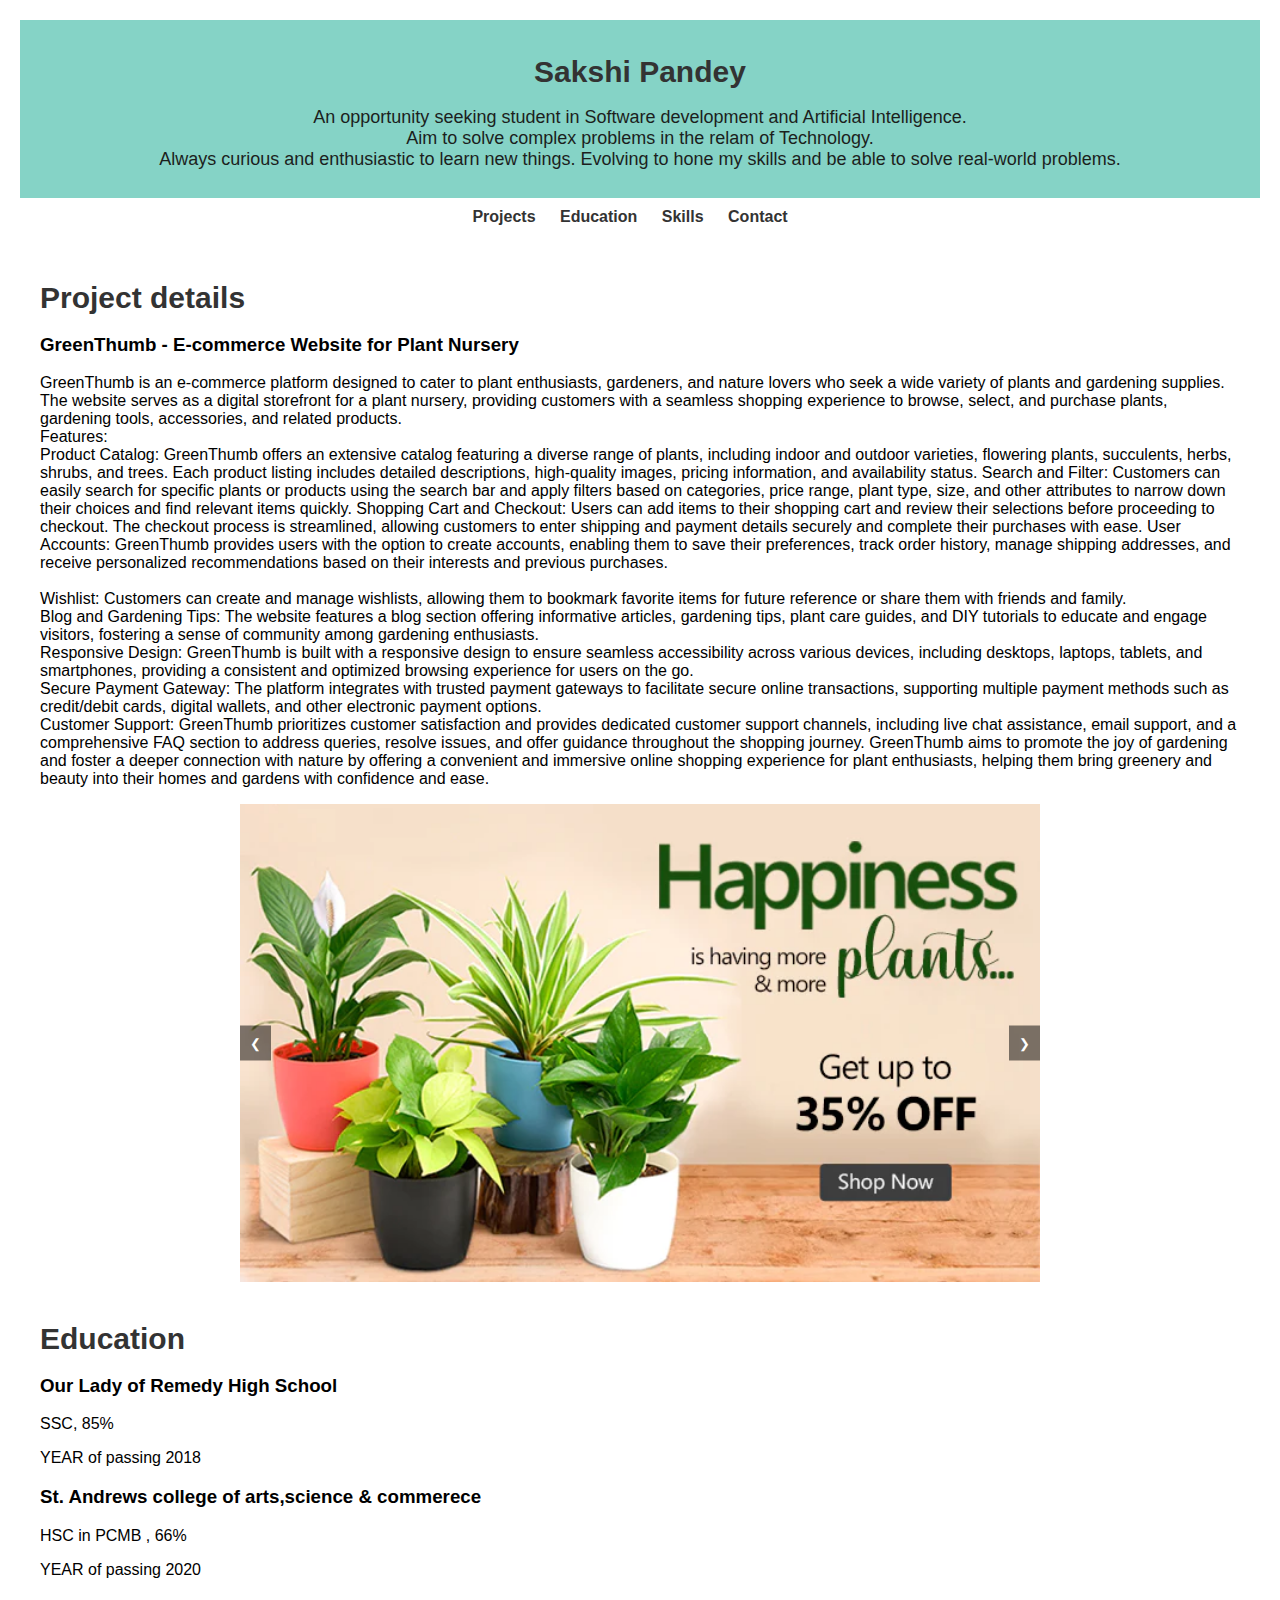
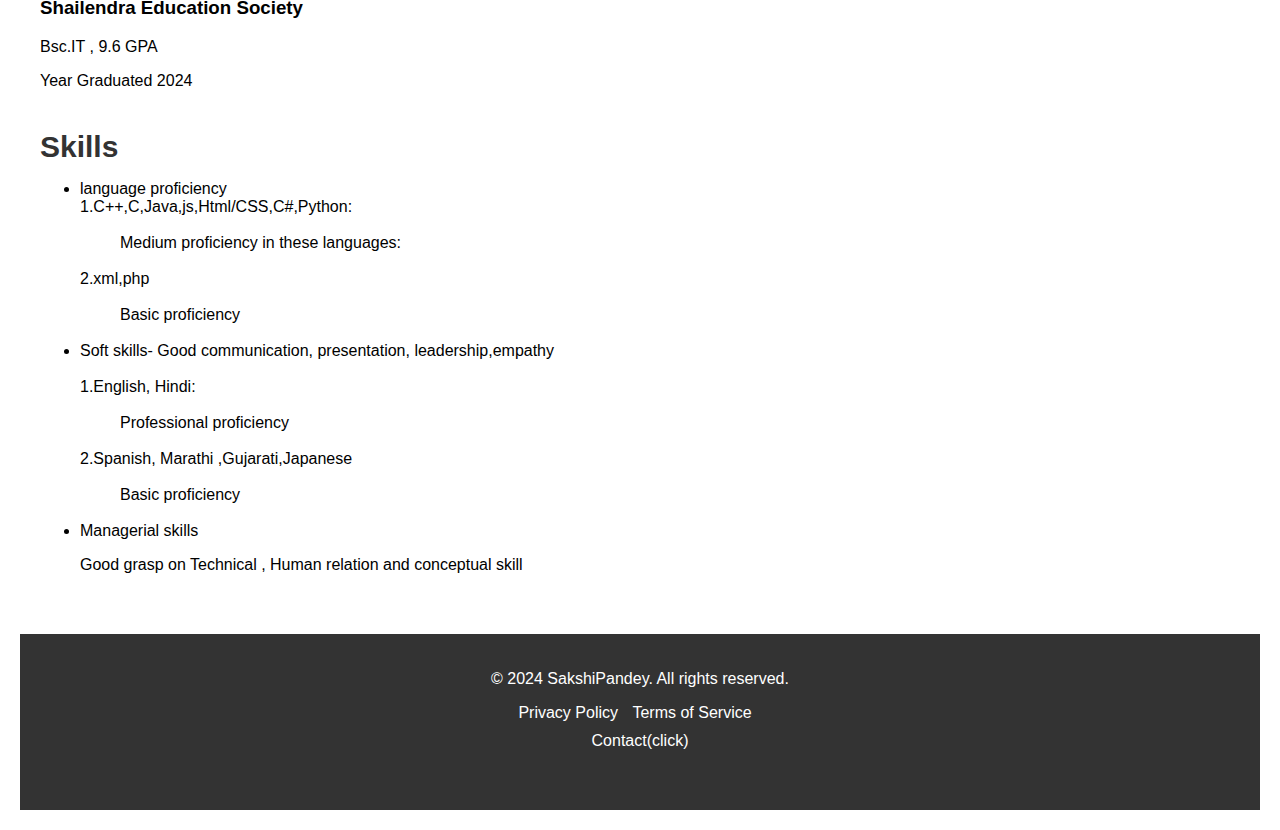
<file: index.html>
<!DOCTYPE html>
<html lang="en">
<head>
    <title>Personal Portfolio</title>
    <link rel="stylesheet" href="styles.css">
    
</head>
<body>
    <header>
        <h2>Sakshi Pandey</h2>
        <p style="color: rgb(28, 31, 29); font-size: 18px;">
            An opportunity seeking student in Software development and Artificial Intelligence.
            <br>Aim to solve complex problems in the relam of Technology.
            <br>Always curious and enthusiastic to learn new things. Evolving to hone my skills and be able to solve real-world problems.  </p>
    </header>
    <nav>
         <ul>
            <li><a href="#projects">Projects</a></li>
            <li><a href="#education">Education</a></li>
            <li><a href="#skills">Skills</a></li>
            <li><a href="#contact">Contact</a></li>
        </ul>
    </nav>
    <main>
        <section id="projects">
            <h2>Project details </h2>
            <div class="project">
                <h3>GreenThumb - E-commerce Website for Plant Nursery</h3>
                <p>GreenThumb is an e-commerce platform designed to cater to plant enthusiasts, gardeners, and nature lovers who seek a wide variety of plants and gardening supplies. <br>
                    The website serves as a digital storefront for a plant nursery, providing customers with a seamless shopping experience to browse, select, and purchase plants, gardening tools, accessories, and related products.
                <br>Features:<br>

                Product Catalog: GreenThumb offers an extensive catalog featuring a diverse range of plants, including indoor and outdoor varieties, flowering plants, succulents, herbs, shrubs, and trees. Each product listing includes detailed descriptions, high-quality images, pricing information, and availability status.
                
                Search and Filter: Customers can easily search for specific plants or products using the search bar and apply filters based on categories, price range, plant type, size, and other attributes to narrow down their choices and find relevant items quickly.
                
                Shopping Cart and Checkout: Users can add items to their shopping cart and review their selections before proceeding to checkout. The checkout process is streamlined, allowing customers to enter shipping and payment details securely and complete their purchases with ease.
                
                User Accounts: GreenThumb provides users with the option to create accounts, enabling them to save their preferences, track order history, manage shipping addresses, and receive personalized recommendations based on their interests and previous purchases.
                <br><br>
                Wishlist: Customers can create and manage wishlists, allowing them to bookmark favorite items for future reference or share them with friends and family.
                <br>
                Blog and Gardening Tips: The website features a blog section offering informative articles, gardening tips, plant care guides, and DIY tutorials to educate and engage visitors, fostering a sense of community among gardening enthusiasts.
                <br>
                Responsive Design: GreenThumb is built with a responsive design to ensure seamless accessibility across various devices, including desktops, laptops, tablets, and smartphones, providing a consistent and optimized browsing experience for users on the go.
                <br>
                Secure Payment Gateway: The platform integrates with trusted payment gateways to facilitate secure online transactions, supporting multiple payment methods such as credit/debit cards, digital wallets, and other electronic payment options.
                <br>
                Customer Support: GreenThumb prioritizes customer satisfaction and provides dedicated customer support channels, including live chat assistance, email support, and a comprehensive FAQ section to address queries, resolve issues, and offer guidance throughout the shopping journey.
                
                GreenThumb aims to promote the joy of gardening and foster a deeper connection with nature by offering a convenient and immersive online shopping experience for plant enthusiasts, helping them bring greenery and beauty into their homes and gardens with confidence and ease.</p>
               
                <div class="slider-container">
                    <div class="slider">
                        <img src="img1.jpg" alt="img1">
                        <img src="img3.jpg" alt="img2">
                        <img src="img2.jpg" alt="img3">
                    </div>
                    <button class="prev" onclick="prevSlide()">&#10094;</button>
                    <button class="next" onclick="nextSlide()">&#10095;</button>
                </div>
            </section>
              
            </div>
           
        </section>
        <section id="education">
            <h2>Education</h2>
            <div class="education">
                <h3>Our Lady of Remedy High School</h3>
                <p>SSC, 85% </p>
                <P>YEAR of passing 2018</P>
                <h3>St. Andrews college of arts,science & commerece</h3>
                <p>HSC in PCMB , 66% </p>
                <p>YEAR of passing 2020</p>
            </div>
            <div class="education">
                <h3>Shailendra Education Society </h3>
                <p>Bsc.IT , 9.6 GPA </p>
                <p>Year Graduated 2024</p>
            </div>
            
        </section>
        <section id="skills">
            <h2>Skills</h2>
            <ul>
                <li>language proficiency</li>
                <dl>
                    <dt>1.C++,C,Java,js,Html/CSS,C#,Python:</dt><br>
                    <dd>Medium proficiency in these languages:</dd><br>
                    <dt>2.xml,php</dt><br>
                    <dd>Basic proficiency</dd><br>
                  </dl>
                <li>Soft skills- Good communication, presentation, leadership,empathy </li><br>
                <dl>
                    <dt>1.English, Hindi:</dt><br>
                    <dd>Professional proficiency</dd><br>
                    <dt>2.Spanish, Marathi ,Gujarati,Japanese</dt><br>
                    <dd>Basic proficiency</dd><br>
                  </dl> 
                <li>Managerial skills</li>
                <p>Good grasp on Technical , Human relation and conceptual skill</p>
            </ul>
        </section>
        
    </main>
    <script src="scripts.js"></script>
    
    <footer>
        <div class="footer-content">
            <p>&copy; 2024 SakshiPandey. All rights reserved.</p>
            <ul>
                <li><a href="#">Privacy Policy</a></li>
                <li><a href="#">Terms of Service</a></li>
                <section id="contact">
                <li><a href="Contact.html" style="text-decoration: none;">Contact</a>(click)</li></section>
            </ul>
        </div>
    </footer>
    
</body>
</html>
</file>
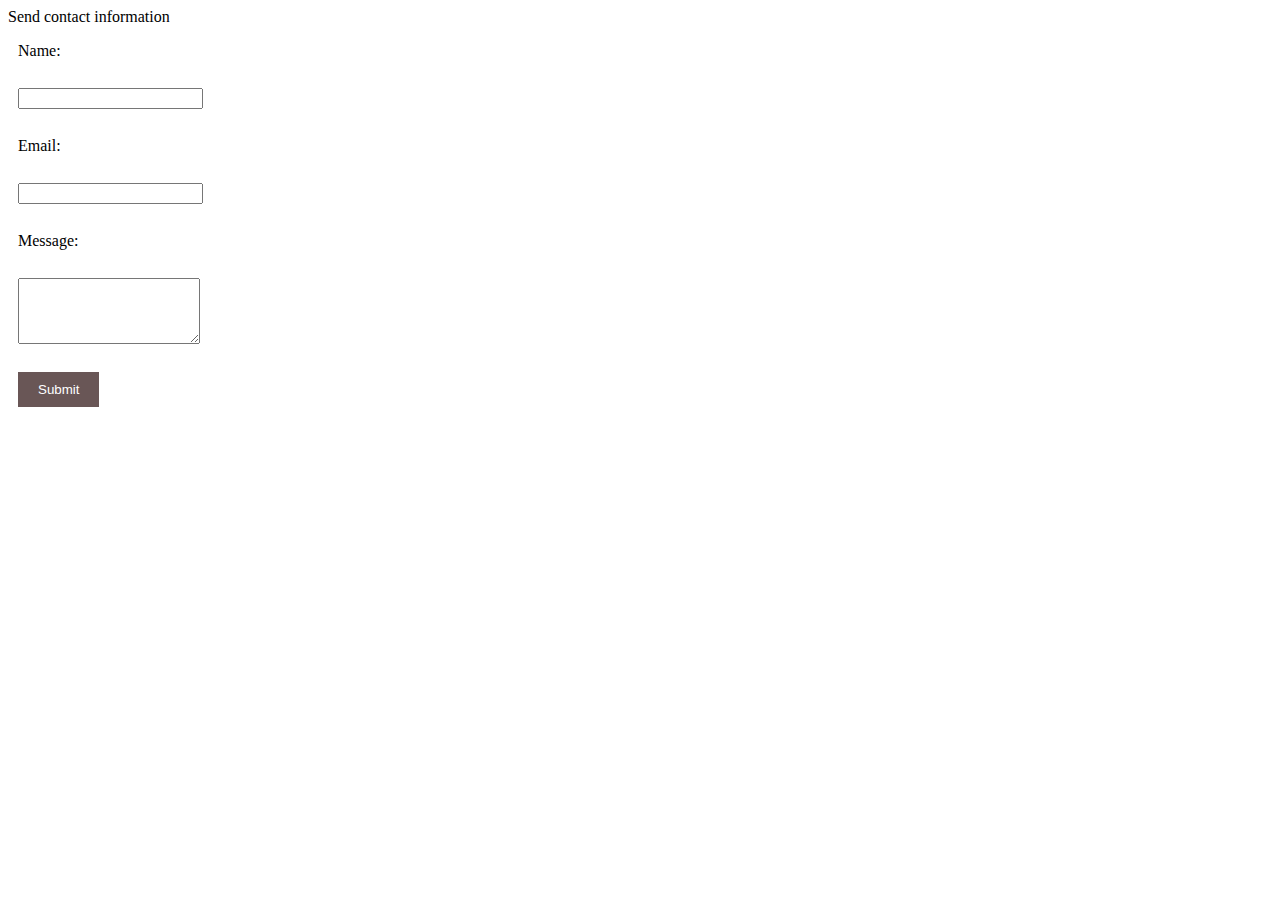
<file: Contact.html>
<html>
<head>
    <title>
            contact information
    </title>
        <link rel="stylesheet" href="styles1.css">
</head>
<body><p id="p1">
    Send contact information
</p>
<form action="#" method="post">
        <label for="name">Name:</label><br>
        <input type="text" id="name" name="name" required><br>
        <label for="email">Email:</label><br>
        <input type="email" id="email" name="email" required><br>
        <label for="message">Message:</label><br>
        <textarea id="message" name="message" rows="4"></textarea><br>
        <input type="submit" value="Submit">
    </form>
</body>
    


</html>
</file>
<file: styles.css>
body {
    font-family: Arial, sans-serif;
    margin: 10px;
    padding: 10px;
}
header {
    background-color: #85d3c6;
    padding: 10px;

    text-align: center;
}
h2{
    color: #333;
    margin-bottom: 0%;
    font-size: 30px;
}
nav ul {
    list-style-type:none;
    margin: 10px;
    padding: 0;
    text-align: center;
}
nav ul li {
    display: inline;
    margin-right: 20px;
    font-weight: bold;
}
nav ul li a {
    text-decoration: none;
    color: #333;
}
main {
    padding: 20px;
}
section {
    margin-bottom: 40px;
}
#contact{
    text-decoration: none;
    margin-top: 10px;
}
footer {
    background-color: #333;
    color: #fff;
    padding: 20px;
    text-align: center;
}

.footer-content {
    max-width: 1200px;
    margin: 0 auto;
}

.footer-content p {
    margin-bottom: 10px;
}

.footer-content ul {
    list-style-type: none;
    padding: 0;
}

.footer-content ul li {
    display: inline;
    margin-right: 10px;
}

.footer-content ul li:last-child {
    margin-right: 0;
}

.footer-content ul li a {
    color: #fff;
    text-decoration: none;
}
.slider-container {
    position: relative;
    max-width: 800px;
    margin: 0 auto;
    overflow: hidden;
}

.slider {
    display: flex;
}

.slider img {
    width: 100%;
    height: auto;
}

.prev, .next {
    position: absolute;
    top: 50%;
    transform: translateY(-50%);
    background-color: rgba(0, 0, 0, 0.5);
    color: #fff;
    border: none;
    cursor: pointer;
    padding: 10px;
}

.prev {
    left: 0;
}

.next {
    right: 0;
}
</file>
<file: styles1.css>
form {
    max-width: 400px;
    margin: 10px;
    align-self: center;
}
label, input, textarea {
    display: block;
    margin-bottom: 10px;
}
input[type="submit"] {
    background-color: rgb(105, 86, 86);
    color: #fff;
    padding: 10px 20px;
    border: none;
    cursor: pointer;
}
</file>
